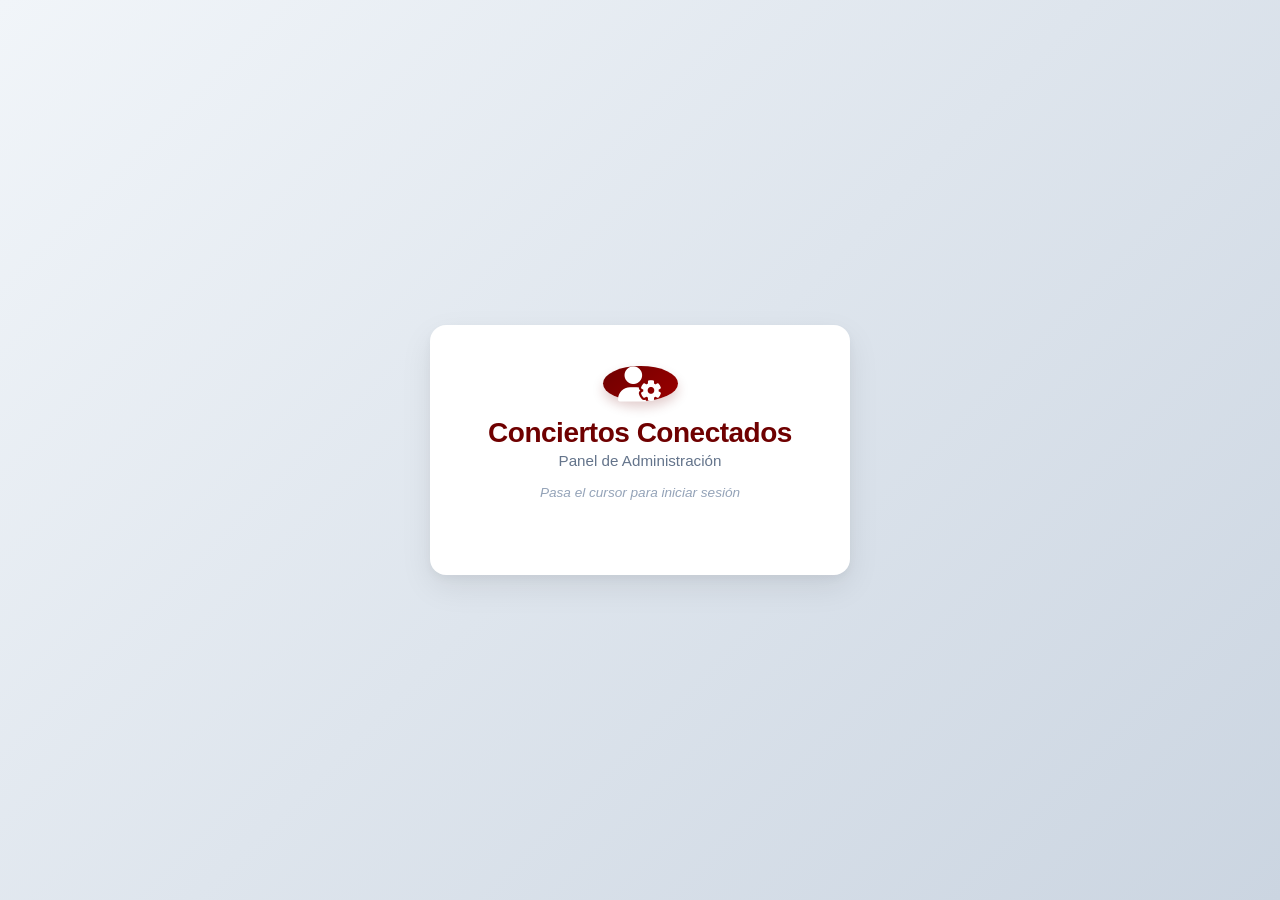
<file: Evaluacion-Conciertos-Ciudades/admin.html>
<!DOCTYPE html>
<html lang="es">

<head>
    <meta charset="UTF-8">
    <meta name="viewport" content="width=device-width, initial-scale=1.0">
    <title>Conciertos Conectados - Panel de Administración</title>
    <link rel="stylesheet" href="CSS/admin.css">
    <link rel="stylesheet" href="https://cdnjs.cloudflare.com/ajax/libs/font-awesome/6.4.0/css/all.min.css">
</head>

<body>

    <div class="dashboard-container">

        <aside class="sidebar">
            <div class="profile-section">
                <div class="profile-avatar"><i class="fa-solid fa-user-gear"></i></div>
                <h3>Admin Panel</h3>
                <p>admin@mail.com</p>
            </div>

            <nav class="sidebar-menu">
                <ul>
                    <li class="menu-item active" data-target="inicio">
                        <a href="#inicio"><i class="fa-solid fa-chart-pie"></i> Inicio</a>
                    </li>
                    <li class="menu-item" data-target="categorias">
                        <a href="#categorias"><i class="fa-solid fa-tags"></i> Categorías</a>
                    </li>
                    <li class="menu-item" data-target="eventos">
                        <a href="#eventos"><i class="fa-solid fa-calendar-days"></i> Eventos</a>
                    </li>
                    <li class="menu-item" data-target="ventas">
                        <a href="#ventas"><i class="fa-solid fa-cart-shopping"></i> Ventas</a>
                    </li>
                    <li class="menu-item" data-target="ciudades">
                        <a href="#ciudades"><i class="fa-solid fa-city"></i> Ciudades</a>
                    </li>
                </ul>
            </nav>

            <button class="btn-reset-datos" id="btn-reset-datos"><i class="fa-solid fa-rotate"></i> Reiniciar
                Datos</button>
            <button class="btn-reset-datos" id="btn-logout" style="margin-top:0.5rem; background:#a30000;"><i
                    class="fa-solid fa-right-from-bracket"></i> Cerrar Sesión</button>
        </aside>

        <main class="main-content">
            <header class="main-header">
                <h1 id="page-title">Dashboard General</h1>
                <div class="header-user">
                    <span>Bienvenido, <strong>Administrador</strong></span>
                </div>
            </header>

            <div id="section-inicio" class="dashboard-section active-section">
                <div class="metrics-grid">
                    <div class="metric-card">
                        <div class="metric-icon" style="background:#e8f4fd; color:#3f72af;"><i
                                class="fa-solid fa-dollar-sign"></i></div>
                        <div class="metric-info">
                            <h3>Recaudación Total</h3>
                            <p id="metric-recaudacion">$0</p>
                        </div>
                    </div>
                    <div class="metric-card">
                        <div class="metric-icon" style="background:#eafaf1; color:#2ed573;"><i
                                class="fa-solid fa-ticket"></i></div>
                        <div class="metric-info">
                            <h3>Entradas Vendidas</h3>
                            <p id="metric-entradas">0</p>
                        </div>
                    </div>
                    <div class="metric-card">
                        <div class="metric-icon" style="background:#fef5e7; color:#ff9f43;"><i
                                class="fa-solid fa-calendar-check"></i></div>
                        <div class="metric-info">
                            <h3>Total Eventos</h3>
                            <p id="metric-eventos">0</p>
                        </div>
                    </div>
                </div>

                <div class="charts-container-grid">
                    <div class="chart-card card">
                        <h4>Progreso de Meta de Ventas</h4>
                        <div class="meta-progress-wrapper">
                            <div class="meta-valores">
                                <span id="meta-actual">$0</span>
                                <span id="meta-objetivo">Meta: $0</span>
                            </div>
                            <div class="progress-bar-container">
                                <div id="meta-progress-bar" class="progress-bar" style="width: 0%"></div>
                            </div>
                            <p id="meta-porcentaje-texto"
                                style="font-size:0.85rem; color:var(--text-muted); margin-top:0.4rem;">0% de la meta
                                alcanzada</p>
                        </div>
                        <div class="form-group"
                            style="margin-top:1.5rem; border-top:1px solid var(--border-color); padding-top:1rem;">
                            <label for="input-meta-ventas">Actualizar Meta Objetivo ($)</label>
                            <div style="display:flex; gap:0.5rem; margin-top:0.3rem;">
                                <input type="number" id="input-meta-ventas" placeholder="Ej: 5000000" style="flex:1;">
                                <button id="btn-guardar-meta" class="btn-action"
                                    style="padding:0 1rem;">Definir</button>
                            </div>
                        </div>
                    </div>

                    <div class="chart-card card">
                        <h4>Distribución por Categorías</h4>
                        <div id="grid-categorias-resumen" class="grid-categorias-mini"></div>
                    </div>
                </div>
            </div>

            <div id="section-categorias" class="dashboard-section visual-hidden">
                <div class="section-header-actions">
                    <h3>Gestión de Categorías</h3>
                    <button id="btn-nueva-categoria" class="btn-action"><i class="fa-solid fa-plus"></i> Nueva
                        Categoría</button>
                </div>
                <div class="table-responsive card">
                    <table>
                        <thead>
                            <tr>
                                <th>Nombre</th>
                                <th>Descripción</th>
                                <th>Acciones</th>
                            </tr>
                        </thead>
                        <tbody id="tbody-categorias"></tbody>
                    </table>
                </div>
            </div>

            <div id="section-eventos" class="dashboard-section visual-hidden">
                <div class="eventos-layout-grid">
                    <div class="card p-4">
                        <h4 id="form-eventos-titulo"><i class="fa-solid fa-calendar-plus"></i> Registrar Nuevo Evento
                        </h4>
                        <form id="form-eventos" class="admin-form" style="margin-top:1rem;">
                            <input type="hidden" id="ev-id">
                            <div class="form-row-2">
                                <div class="form-group">
                                    <label for="ev-codigo">Código Interno</label>
                                    <input type="text" id="ev-codigo" required placeholder="Ej: ROCK-2026">
                                </div>
                                <div class="form-group">
                                    <label for="ev-nombre">Nombre del Evento</label>
                                    <input type="text" id="ev-nombre" required placeholder="Ej: Rock al Parque">
                                </div>
                            </div>
                            <div class="form-row-2">
                                <div class="form-group">
                                    <label for="ev-categoria">Categoría</label>
                                    <select id="ev-categoria" required>
                                        <option value="">Seleccione...</option>
                                    </select>
                                </div>
                                <div class="form-group">
                                    <label for="ev-precio">Precio Boleta ($)</label>
                                    <input type="number" id="ev-precio" required placeholder="Ej: 45000">
                                </div>
                            </div>
                            <div class="form-row-3">
                                <div class="form-group">
                                    <label for="ev-fecha">Fecha</label>
                                    <input type="date" id="ev-fecha" required>
                                </div>
                                <div class="form-group">
                                    <label for="ev-hora">Hora</label>
                                    <input type="time" id="ev-hora" required>
                                </div>
                                <div class="form-group">
                                    <label for="ev-ciudad">Ciudad</label>
                                    <select id="ev-ciudad" required>
                                        <option value="">Seleccione...</option>
                                    </select>
                                </div>
                            </div>
                            <div class="form-group">
                                <label for="ev-imagen">Imagen del Evento</label>
                                <input type="file" id="ev-imagen" accept="image/*">
                                <input type="hidden" id="ev-imagen-base64">
                                <div class="image-preview-container">
                                    <img id="ev-imagen-preview" src="" alt="Vista previa"
                                        style="display: none; max-width: 100%; height: auto; margin-top: 0.5rem; border-radius: 6px;">
                                </div>
                            </div>
                            <div class="form-group">
                                <label for="ev-descripcion">Descripción del Evento</label>
                                <textarea id="ev-descripcion" rows="3" required
                                    placeholder="Detalles del concierto, restricciones, etc."></textarea>
                            </div>
                            <div style="display:flex; gap:0.5rem;">
                                <button type="button" id="btn-cancelar-edicion-ev" class="btn-action"
                                    style="background:var(--text-muted); display:none; flex:1;">Cancelar</button>
                                <button type="submit" id="btn-guardar-evento" class="btn-action" style="flex:2;">Guardar
                                    Evento</button>
                            </div>
                        </form>
                    </div>

                    <div>
                        <div class="section-header-actions" style="margin-bottom:1rem;">
                            <h3>Eventos Cargados</h3>
                        </div>
                        <div id="container-eventos-lista" class="eventos-lista-vertical-scroll"></div>
                    </div>
                </div>
            </div>

            <div id="section-ventas" class="dashboard-section visual-hidden">
                <div class="section-header-actions">
                    <h3>Registro de Historial de Ventas</h3>
                </div>
                <div class="table-responsive card">
                    <table id="table-ventas-completa">
                        <thead>
                            <tr>
                                <th>ID Venta</th>
                                <th>Fecha</th>
                                <th>Ciudad</th>
                                <th>Cliente</th>
                                <th>Total</th>
                                <th></th>
                            </tr>
                        </thead>
                        <tbody></tbody>
                    </table>
                </div>
            </div>

            <div id="section-sugerencias" class="dashboard-section visual-hidden">
                <div class="section-header-actions">
                    <h3><i class="fa-solid fa-inbox"></i> Buz&oacute;n de Sugerencias</h3>
                    <button id="btn-limpiar-sugerencias" class="btn-action" style="background:#a30000;">
                        <i class="fa-solid fa-trash"></i> Limpiar todo
                    </button>
                </div>
                <div id="container-sugerencias" class="sugerencias-grid"></div>
            </div>

            <!-- SECCIÓN: GESTIONAR CIUDADES -->
            <div id="section-ciudades" class="dashboard-section visual-hidden">
                <div class="section-header-actions">
                    <h3><i class="fa-solid fa-city"></i> Gestió&oacute;n de Ciudades</h3>
                    <button id="btn-nueva-ciudad" class="btn-action"><i class="fa-solid fa-plus"></i> Nueva
                        Ciudad</button>
                </div>
                <div class="table-responsive card">
                    <table>
                        <thead>
                            <tr>
                                <th>Nombre de la Ciudad</th>
                                <th style="width: 150px; text-align: center;">Acciones</th>
                            </tr>
                        </thead>
                        <tbody id="tbody-ciudades"></tbody>
                    </table>
                </div>
            </div>

        </main>
    </div>


    <app-modal id="modal-categoria" titulo="Agregar Categoría">
        <form id="form-categoria" class="admin-form">
            <input type="hidden" id="cat-id">
            <div class="form-group">
                <label for="cat-nombre">Nombre</label>
                <input type="text" id="cat-nombre" required placeholder="Ej: Música">
            </div>
            <div class="form-group">
                <label for="cat-descripcion">Descripción</label>
                <textarea id="cat-descripcion" rows="3" required
                    placeholder="Breve descripción de la categoría"></textarea>
            </div>
            <button type="submit" class="btn-action btn-full">Guardar Categoría</button>
        </form>
    </app-modal>

    <app-modal id="modal-detalle-venta" titulo="Detalle del Pedido">
        <div id="detalle-venta-contenido"></div>
    </app-modal>

    <app-modal id="modal-ciudad" titulo="Agregar Ciudad">
        <form id="form-ciudad" class="admin-form">
            <input type="hidden" id="ciu-id">
            <div class="form-group">
                <label for="ciu-nombre">Nombre de la Ciudad</label>
                <input type="text" id="ciu-nombre" required placeholder="Ej: Medellín">
                <span id="ciu-error" style="display:none; color:#ff4d4d; font-size:0.85rem; margin-top:0.25rem;">Esta
                    ciudad ya existe en la lista.</span>
            </div>
            <button type="submit" class="btn-action btn-full">Guardar Ciudad</button>
        </form>
    </app-modal>

    <script src="JS/store.js"></script>
    <script src="JS/components.js"></script>
    <script src="JS/admin.js"></script>
    <script src="JS/ciudades.js"></script>
</body>

</html>
</file>
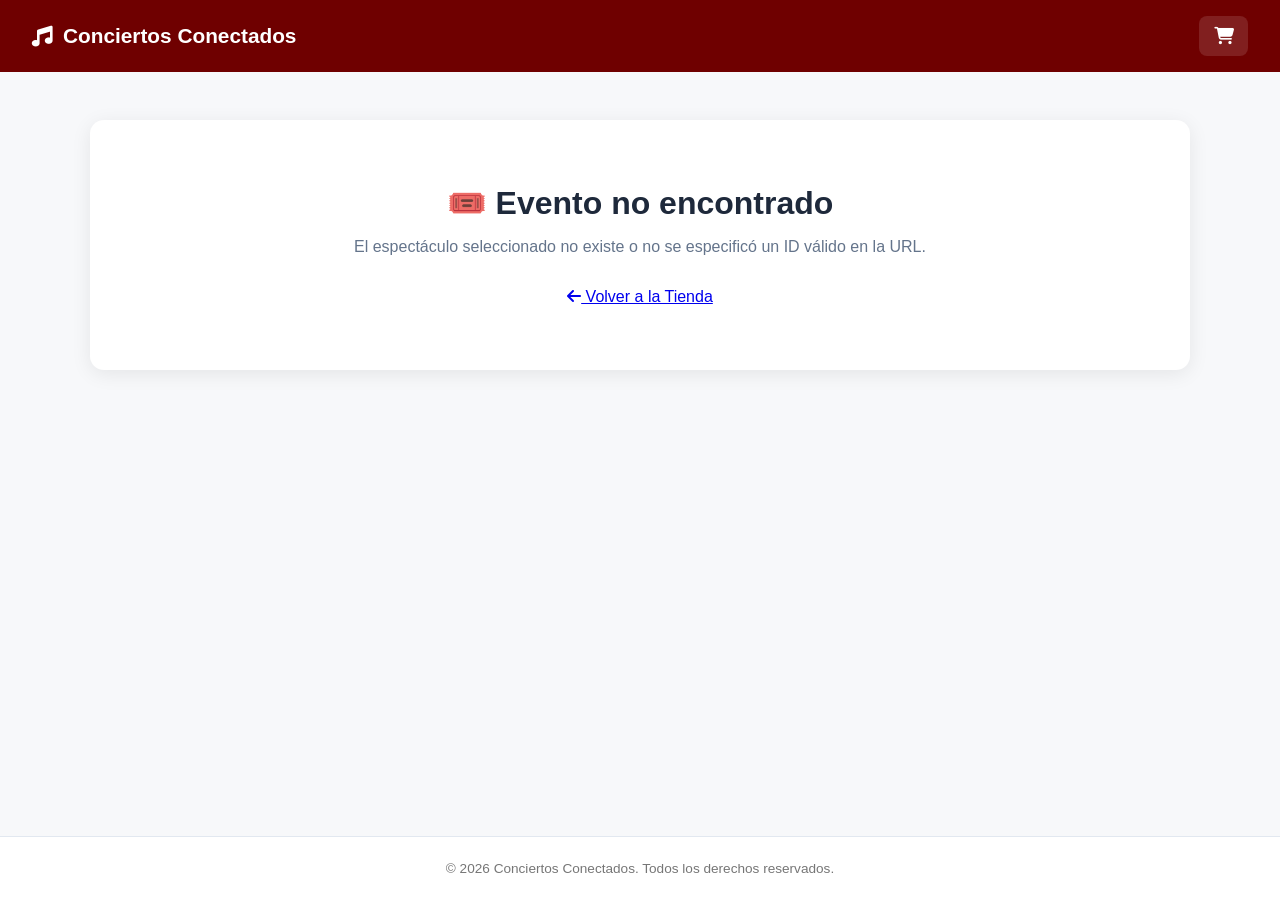
<file: Evaluacion-Conciertos-Ciudades/detalle.html>
<!DOCTYPE html>
<html lang="es">
<head>
    <meta charset="UTF-8">
    <meta name="viewport" content="width=device-width, initial-scale=1.0">
    <title>Detalle del Evento - Conciertos Conectados</title>
    <link rel="stylesheet" href="CSS/detalles.css">
    <link rel="stylesheet" href="https://cdnjs.cloudflare.com/ajax/libs/font-awesome/6.4.0/css/all.min.css">
</head>
<body>

    <header class="site-header">
        <div class="brand" style="cursor:pointer;" onclick="window.location.href='Index.html'">
            <i class="fa-solid fa-music"></i> Conciertos Conectados
        </div>
        <button id="btn-carrito" class="btn-carrito-header">
            <i class="fa-solid fa-cart-shopping"></i>
            <span id="carrito-contador" class="carrito-contador">0</span>
        </button>
    </header>

    <main class="contenedor-detalle" id="vista-detalle">
    </main>

    <footer class="site-footer">
        <p>&copy; 2026 Conciertos Conectados. Todos los derechos reservados.</p>
    </footer>

    <app-modal id="modal-carrito" titulo="Tu Carrito">
        <div id="carrito-lista"></div>
        <div class="carrito-total">
            <span>Total</span>
            <strong id="carrito-total-valor">$0</strong>
        </div>
        <button id="btn-comprar" class="btn-comprar btn-full">Comprar</button>
    </app-modal>

    <app-modal id="modal-checkout" titulo="Finalizar Compra">
        <form id="form-checkout" class="admin-form">
            <div class="form-group">
                <label for="chk-identificacion">Número de identificación</label>
                <input type="text" id="chk-identificacion" required placeholder="Ej: 1020304050">
            </div>
            <div class="form-group">
                <label for="chk-nombre">Nombre completo</label>
                <input type="text" id="chk-nombre" required placeholder="Ej: Laura Gómez">
            </div>
            <div class="form-group">
                <label for="chk-direccion">Dirección</label>
                <input type="text" id="chk-direccion" required placeholder="Ej: Calle 45 #12-30">
            </div>
            <div class="form-group">
                <label for="chk-telefono">Teléfono</label>
                <input type="tel" id="chk-telefono" required placeholder="Ej: 3001234567">
            </div>
            <div class="form-group">
                <label for="chk-email">Email</label>
                <input type="email" id="chk-email" required placeholder="Ej: correo@mail.com">
            </div>
            <button type="submit" class="btn-comprar btn-full">Confirmar Compra</button>
        </form>
    </app-modal>

    <script src="JS/store.js"></script>
    <script src="JS/components.js"></script>
    <script src="JS/carrito-compartido.js"></script>
    <script src="JS/detalles.js"></script>
</body>
</html>
</file>
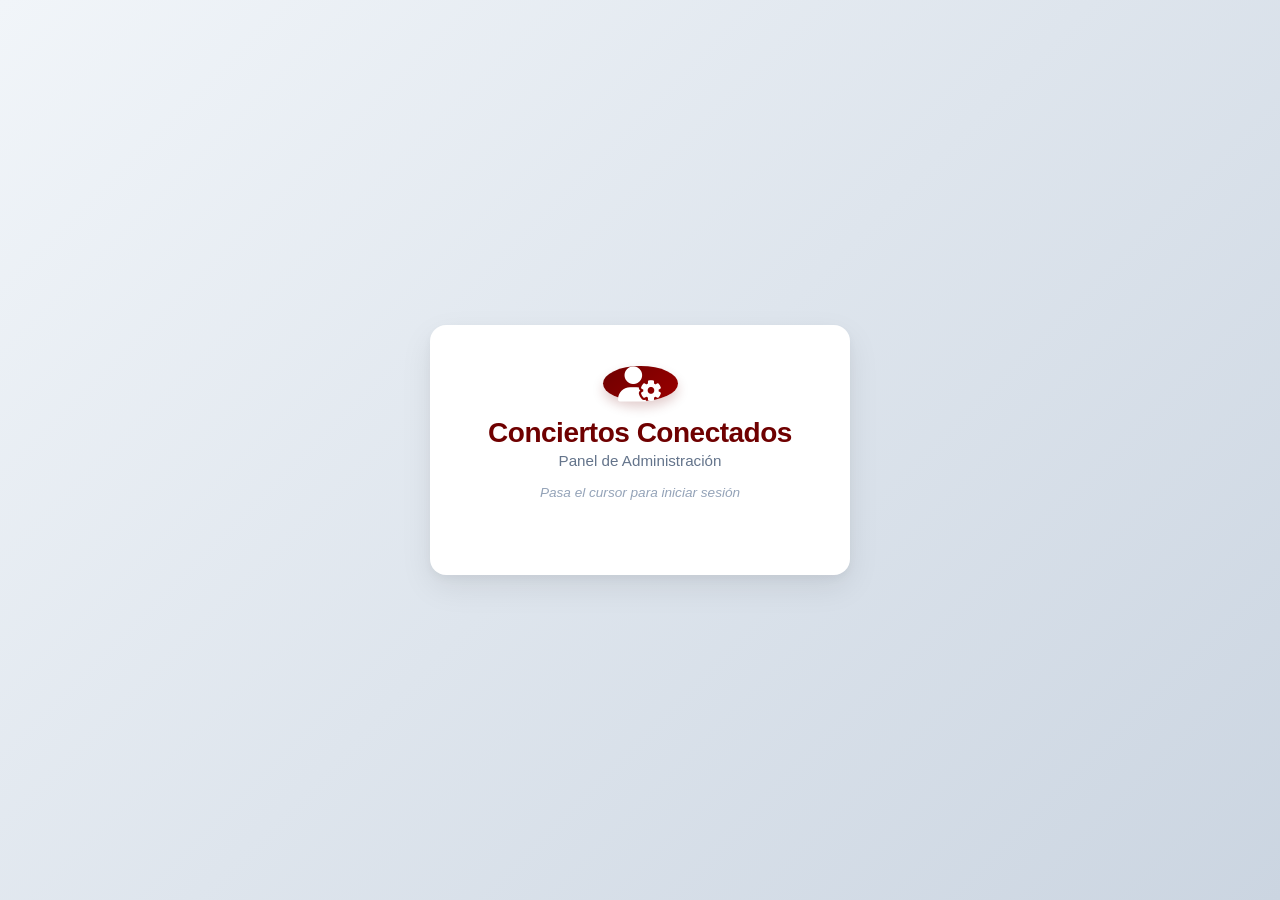
<file: Evaluacion-Conciertos-Ciudades/login.html>
<!DOCTYPE html>
<html lang="es">
<head>
    <meta charset="UTF-8">
    <meta name="viewport" content="width=device-width, initial-scale=1.0">
    <title>Iniciar Sesión - Conciertos Conectados Admin</title>
    <link rel="stylesheet" href="CSS/login.css">
    <link rel="stylesheet" href="https://cdnjs.cloudflare.com/ajax/libs/font-awesome/6.4.0/css/all.min.css">
</head>
<body>
    <div class="login-page">
        <form id="loginForm" class="login-card">
            <div class="profile-avatar">
                <i class="fa-solid fa-user-gear"></i>
            </div>
            <h2>Conciertos Conectados</h2>
            <p class="subtitle">Panel de Administración</p>
            <span class="hover-notice">Pasa el cursor para iniciar sesión</span>

            <!-- Este contenedor se ocultará y aparecerá con la transición -->
            <div class="form-content">
                <div class="form-group">
                    <label for="correo">Correo</label>
                    <input type="email" id="correo" required placeholder="admin@mail.com">
                </div>
                <div class="form-group">
                    <label for="password">Contraseña</label>
                    <input type="password" id="password" required placeholder="••••••">
                </div>

                <div id="errorMessage" class="login-error" style="display:none;"></div>

                <button type="submit" class="btn-action btn-full">Iniciar Sesión</button>
            </div>
        </form>
    </div>

    <script src="JS/login.js"></script>
</body>
</html>
</file>
<file: Evaluacion-Conciertos-Ciudades/CSS/admin.css>
* {
    margin: 0;
    padding: 0;
    box-sizing: border-box;
}

:root {
    --bg-main: #f4f6f9;
    --sidebar-bg: #6f0000;
    --sidebar-text: #ffffff;
    --sidebar-hover: #b90000;
    --card-bg: #ffffff;
    --text-dark: #2d3748;
    --text-muted: #718096;
    --accent-orange: #ff0000;
    --accent-blue: #3f72af;
    --border-color: #e2e8f0;
    --success-green: #2ed573;
    --danger-red: #ff4d4d;
}

body {
    background-color: var(--bg-main);
    color: var(--text-dark);
    font-family: 'Segoe UI', Tahoma, Geneva, Verdana, sans-serif;
    line-height: 1.5;
}

.dashboard-container {
    display: grid;
    grid-template-columns: 280px 1fr;
    min-height: 100vh;
}

.sidebar {
    background-color: var(--sidebar-bg);
    color: var(--sidebar-text);
    display: flex;
    flex-direction: column;
    padding: 1.5rem 0 1rem 0;
    position: sticky;
    top: 0;
    height: 100vh;
    box-shadow: 4px 0 10px rgba(0, 0, 0, 0.05);
}

.profile-section {
    text-align: center;
    padding: 0 1.5rem 1.25rem 1.5rem;
    border-bottom: 1px solid rgba(255, 255, 255, 0.15);
}

.profile-avatar {
    width: 60px;
    height: 60px;
    background-color: rgba(255, 255, 255, 0.15);
    border-radius: 50%;
    display: flex;
    align-items: center;
    justify-content: center;
    font-size: 1.6rem;
    margin: 0 auto 0.75rem auto;
    box-shadow: 0 4px 8px rgba(0,0,0,0.1);
}

.profile-section h3 {
    font-size: 1.15rem;
    margin-bottom: 0.25rem;
    font-weight: 600;
    letter-spacing: 0.5px;
}

.profile-section p {
    font-size: 0.8rem;
    color: rgba(255, 255, 255, 0.7);
}

.sidebar-menu {
    margin-top: 1.25rem;
    flex-grow: 1;
    overflow-y: auto;
}

/* Custom scrollbar for sidebar menu if needed */
.sidebar-menu::-webkit-scrollbar {
    width: 5px;
}
.sidebar-menu::-webkit-scrollbar-thumb {
    background: rgba(255, 255, 255, 0.15);
    border-radius: 4px;
}

.sidebar-menu ul {
    list-style: none;
    display: flex;
    flex-direction: column;
    gap: 0.15rem;
}

.sidebar-menu .menu-item a {
    display: flex;
    align-items: center;
    gap: 1rem;
    padding: 0.7rem 1.5rem;
    color: rgba(255, 255, 255, 0.8);
    text-decoration: none;
    font-size: 0.9rem;
    font-weight: 500;
    transition: all 0.2s ease;
}

.sidebar-menu .menu-item a i {
    font-size: 1rem;
    width: 20px;
    text-align: center;
}

.sidebar-menu .menu-item:hover a,
.sidebar-menu .menu-item.active a {
    color: var(--sidebar-text);
    background-color: var(--sidebar-hover);
    padding-left: 1.8rem;
}

.btn-reset-datos {
    margin: 0.4rem 1.5rem 0 1.5rem;
    background: transparent;
    border: 1px solid rgba(255, 255, 255, 0.25);
    color: rgba(255, 255, 255, 0.85);
    padding: 0.65rem 1rem;
    border-radius: 6px;
    cursor: pointer;
    font-size: 0.82rem;
    font-weight: 500;
    display: flex;
    align-items: center;
    justify-content: center;
    gap: 0.6rem;
    transition: all 0.2s ease;
}

.btn-reset-datos:hover {
    background-color: rgba(255, 255, 255, 0.15);
    color: #fff;
    border-color: rgba(255, 255, 255, 0.5);
}

.main-content {
    padding: 2.5rem;
    overflow-y: auto;
    max-height: 100vh;
}

.main-header {
    display: flex;
    justify-content: space-between;
    align-items: center;
    margin-bottom: 2.5rem;
    padding-bottom: 1.2rem;
    border-bottom: 1px solid var(--border-color);
}

.main-header h1 {
    font-size: 1.85rem;
    color: var(--text-dark);
    font-weight: 700;
}

.header-user {
    font-size: 0.95rem;
    color: var(--text-muted);
}

.header-user strong {
    color: var(--sidebar-bg);
}

.dashboard-section {
    animation: fadeIn 0.35s ease-in-out;
}

.active-section {
    display: block;
}

.visual-hidden {
    display: none !important;
}

@keyframes fadeIn {
    from { opacity: 0; transform: translateY(10px); }
    to { opacity: 1; transform: translateY(0); }
}

.metrics-grid {
    display: grid;
    grid-template-columns: repeat(auto-fit, minmax(260px, 1fr));
    gap: 1.5rem;
    margin-bottom: 2.5rem;
}

.metric-card {
    background-color: var(--card-bg);
    border-radius: 12px;
    padding: 1.75rem;
    display: flex;
    align-items: center;
    justify-content: space-between;
    box-shadow: 0 4px 12px rgba(0, 0, 0, 0.03);
    border: 1px solid rgba(0, 0, 0, 0.01);
}

.metric-info h3 {
    font-size: 0.85rem;
    color: var(--text-muted);
    text-transform: uppercase;
    font-weight: 600;
    letter-spacing: 0.5px;
    margin-bottom: 0.4rem;
}

.metric-info p {
    font-size: 1.8rem;
    color: var(--text-dark);
    font-weight: 700;
}

.metric-icon {
    width: 55px;
    height: 55px;
    border-radius: 10px;
    display: flex;
    align-items: center;
    justify-content: center;
    font-size: 1.6rem;
    box-shadow: inset 0 -2px 4px rgba(0,0,0,0.02);
}

.charts-container-grid {
    display: grid;
    grid-template-columns: 1fr 1fr;
    gap: 1.5rem;
    margin-top: 1.5rem;
}

.card {
    background-color: var(--card-bg);
    border-radius: 12px;
    padding: 2rem;
    box-shadow: 0 4px 12px rgba(0, 0, 0, 0.03);
    border: 1px solid var(--border-color);
}

.card h4 {
    font-size: 1.1rem;
    color: var(--text-dark);
    margin-bottom: 1.5rem;
    font-weight: 600;
}

.meta-progress-wrapper {
    background: #f8fafc;
    padding: 1.25rem;
    border-radius: 8px;
    border: 1px solid var(--border-color);
}

.meta-valores {
    display: flex;
    justify-content: space-between;
    font-weight: 600;
    margin-bottom: 0.6rem;
    font-size: 1rem;
}

#meta-actual { color: var(--success-green); }
#meta-objetivo { color: var(--text-muted); }

.progress-bar-container {
    width: 100%;
    height: 100%;
    min-height: 10px;
    background-color: #e2e8f0;
    border-radius: 20px;
    overflow: hidden;
}

.progress-bar {
    height: 10px;
    background: linear-gradient(90deg, var(--sidebar-hover), var(--success-green));
    border-radius: 20px;
    transition: width 0.5s ease;
}

.grid-categorias-mini {
    display: flex;
    flex-wrap: wrap;
    gap: 0.75rem;
}

.badge-cat-inicio {
    background: #f1f5f9;
    border: 1px solid var(--border-color);
    padding: 8px 16px;
    border-radius: 30px;
    font-size: 0.85rem;
    color: var(--text-dark);
    font-weight: 500;
    transition: all 0.2s;
}
.badge-cat-inicio:hover {
    background-color: var(--sidebar-bg);
    color: #fff;
}

.section-header-actions {
    display: flex;
    justify-content: space-between;
    align-items: center;
    margin-bottom: 1.8rem;
}

.section-header-actions h3 {
    font-size: 1.4rem;
    color: var(--text-dark);
    font-weight: 600;
}

.btn-action {
    background-color: var(--sidebar-bg);
    color: #fff;
    border: none;
    padding: 0.75rem 1.5rem;
    border-radius: 6px;
    cursor: pointer;
    font-weight: 600;
    display: inline-flex;
    align-items: center;
    justify-content: center;
    gap: 0.6rem;
    font-size: 0.9rem;
    transition: all 0.2s ease;
    box-shadow: 0 2px 4px rgba(111, 0, 0, 0.2);
}

.btn-action:hover {
    background-color: var(--sidebar-hover);
    transform: translateY(-1px);
    box-shadow: 0 4px 8px rgba(111, 0, 0, 0.3);
}

.btn-full {
    width: 100%;
    padding: 0.9rem;
    margin-top: 0.5rem;
}

.admin-form {
    display: flex;
    flex-direction: column;
    gap: 1.5rem; 
}

.form-group {
    display: flex;
    flex-direction: column;
    gap: 0.5rem;
}

.form-group label {
    font-size: 0.88rem;
    font-weight: 600;
    color: #4a5568;
}

.form-group input,
.form-group select,
.form-group textarea {
    width: 100%;
    padding: 0.75rem 1rem;
    border: 1px solid #cbd5e1;
    border-radius: 6px;
    font-size: 0.95rem;
    color: var(--text-dark);
    font-family: inherit;
    background-color: #fff;
    transition: border-color 0.2s, box-shadow 0.2s;
}

.form-group input:focus,
.form-group select:focus,
.form-group textarea:focus {
    outline: none;
    border-color: var(--sidebar-bg);
    box-shadow: 0 0 0 3px rgba(111, 0, 0, 0.15);
}

.form-row-2 {
    display: grid;
    grid-template-columns: 1fr 1fr;
    gap: 1.25rem;
}

.form-row-3 {
    display: grid;
    grid-template-columns: repeat(3, 1fr);
    gap: 1.25rem;
}

.eventos-layout-grid {
    display: flex;
    flex-direction: column;
    gap: 2.5rem; 
}

.eventos-layout-grid > .card {
    width: 100%;
}

.eventos-lista-vertical-scroll {
    max-height: none; 
    overflow-y: visible;
    display: grid;
    grid-template-columns: repeat(auto-fill, minmax(280px, 1fr)); 
    gap: 1.5rem; 
    padding-right: 0;
    margin-top: 1rem;
}

.eventos-lista-vertical-scroll img {
    width: 100%;
    height: 180px; 
    object-fit: cover;
    border-radius: 8px;
}

.eventos-lista-vertical-scroll {
    max-height: 75vh;
    overflow-y: auto;
    display: flex;
    flex-direction: column;
    gap: 1rem;
    padding-right: 0.5rem;
}

.table-responsive {
    width: 100%;
    overflow-x: auto;
    border-radius: 12px;
    border: 1px solid var(--border-color);
}

table {
    width: 100%;
    border-collapse: collapse;
    text-align: left;
    font-size: 0.95rem;
    background: #fff;
}

th {
    background-color: #f8fafc;
    color: var(--text-muted);
    font-weight: 600;
    padding: 1.1rem 1.5rem;
    border-bottom: 2px solid var(--border-color);
    text-transform: uppercase;
    font-size: 0.8rem;
    letter-spacing: 0.5px;
}

td {
    padding: 1.1rem 1.5rem;
    border-bottom: 1px solid var(--border-color);
    color: var(--text-dark);
    vertical-align: middle;
}

tr:last-child td {
    border-bottom: none;
}

tr:hover td {
    background-color: #f8fafc;
}

.td-acciones {
    display: flex;
    gap: 0.6rem;
    justify-content: flex-end;
}

.btn-icon {
    width: 35px;
    height: 35px;
    border-radius: 6px;
    border: 1px solid var(--border-color);
    background-color: #fff;
    cursor: pointer;
    display: flex;
    align-items: center;
    justify-content: center;
    font-size: 0.95rem;
    transition: all 0.2s;
}

.btn-icon.edit { color: var(--accent-blue); }
.btn-icon.edit:hover { background-color: #eef2f5; border-color: var(--accent-blue); }
.btn-icon.delete { color: var(--danger-red); }
.btn-icon.delete:hover { background-color: #ffebee; border-color: var(--danger-red); }

.img-tabla {
    width: 55px;
    height: 40px;
    object-fit: cover;
    border-radius: 6px;
    background-color: #e2e8f0;
    border: 1px solid var(--border-color);
}

.image-preview-container {
    margin-top: 0.25rem;
    display: flex;
    justify-content: center;
    background: #f8fafc;
    border: 2px dashed var(--border-color);
    border-radius: 8px;
    padding: 0.5rem;
}

@media (max-width: 1024px) {
    .charts-container-grid, .eventos-layout-grid {
        grid-template-columns: 1fr;
    }
}

@media (max-width: 768px) {
    .dashboard-container {
        grid-template-columns: 1fr;
    }

    .sidebar {
        padding: 1.5rem;
        height: auto;
        position: relative;
    }

    .profile-section {
        display: flex;
        align-items: center;
        justify-content: space-between;
        padding-bottom: 1.2rem;
        text-align: left;
        width: 100%;
    }

    .profile-avatar {
        margin: 0;
        width: 50px;
        height: 50px;
        font-size: 1.4rem;
    }

    .sidebar-menu {
        margin-top: 1.2rem;
    }

    .sidebar-menu ul {
        display: flex;
        flex-direction: row;
        flex-wrap: wrap;
        gap: 0.5rem;
        justify-content: center;
    }

    .sidebar-menu .menu-item a {
        padding: 0.6rem 1.2rem;
        border-radius: 6px;
        font-size: 0.85rem;
        background-color: rgba(255,255,255,0.05);
    }
    
    .sidebar-menu .menu-item:hover a,
    .sidebar-menu .menu-item.active a {
        padding-left: 1.2rem;
    }

    .btn-reset-datos {
        margin: 0.5rem auto 0 auto;
        width: 100%;
    }

    .main-content {
        padding: 1.5rem;
    }

    .main-header {
        flex-direction: column;
        align-items: flex-start;
        gap: 0.8rem;
    }

    .section-header-actions {
        flex-direction: column;
        align-items: flex-start;
        gap: 1rem;
    }

    .form-row-2, .form-row-3 {
        grid-template-columns: 1fr;
        gap: 1rem;
    }
}

/* ============================================================
   BUZÓN DE SUGERENCIAS — Panel Admin
   ============================================================ */
.sugerencias-grid {
    display: grid;
    grid-template-columns: repeat(auto-fill, minmax(300px, 1fr));
    gap: 1.25rem;
    margin-top: 1.25rem;
}

.sugerencia-card {
    background: var(--card-bg);
    border-radius: 12px;
    border: 1px solid var(--border-color);
    box-shadow: 0 2px 10px rgba(0,0,0,0.05);
    padding: 1.1rem 1.2rem;
    display: flex;
    flex-direction: column;
    gap: 0.75rem;
    position: relative;
    transition: box-shadow 0.2s, transform 0.2s;
    animation: sug-card-in 0.25s ease;
}
@keyframes sug-card-in {
    from { opacity: 0; transform: translateY(8px); }
    to   { opacity: 1; transform: translateY(0); }
}
.sugerencia-card:hover {
    box-shadow: 0 6px 20px rgba(111,0,0,0.1);
    transform: translateY(-2px);
}

.sugerencia-card-header {
    display: flex;
    align-items: center;
    justify-content: space-between;
    flex-wrap: wrap;
    gap: 0.5rem;
    padding-bottom: 0.65rem;
    border-bottom: 1px solid var(--border-color);
}

.sugerencia-card-autor {
    display: flex;
    align-items: center;
    gap: 7px;
    font-weight: 600;
    color: var(--sidebar-bg);
    font-size: 0.9rem;
}
.sugerencia-card-autor i {
    font-size: 1.1rem;
    color: var(--sidebar-hover);
}

.sugerencia-card-fecha {
    display: flex;
    align-items: center;
    gap: 5px;
    font-size: 0.78rem;
    color: var(--text-muted);
}

.sugerencia-card-body p {
    margin: 0;
    font-size: 0.92rem;
    color: var(--text-dark);
    line-height: 1.6;
    white-space: pre-wrap;
}

.btn-eliminar-sug {
    align-self: flex-end;
    background: #fff0f0;
    color: var(--danger-red);
    border: 1px solid #ffd5d5;
    padding: 0.35rem 0.75rem;
    border-radius: 6px;
    font-size: 0.8rem;
    cursor: pointer;
    transition: background 0.2s, color 0.2s;
    display: flex;
    align-items: center;
    gap: 4px;
}
.btn-eliminar-sug:hover {
    background: var(--danger-red);
    color: #fff;
    border-color: var(--danger-red);
}

.sugerencias-vacio {
    grid-column: 1 / -1;
    display: flex;
    flex-direction: column;
    align-items: center;
    justify-content: center;
    padding: 4rem 2rem;
    text-align: center;
    gap: 0.75rem;
    color: var(--text-muted);
}
.sugerencias-vacio i { color: #d1d5db; }
.sugerencias-vacio p  { font-size: 1.1rem; font-weight: 600; margin: 0; color: var(--text-dark); }
.sugerencias-vacio span { font-size: 0.88rem; }

/* ============================================================
   REPORTE DE VENTAS
   ============================================================ */
.reporte-filtros {
    padding: 1.5rem;
    margin-bottom: 1.5rem;
}

.reporte-filtros-controles {
    display: flex;
    align-items: flex-end;
    flex-wrap: wrap;
    gap: 1.5rem;
}

.reporte-filtros-controles .form-group {
    flex: 1;
    min-width: 150px;
}

.reporte-btn-generar {
    height: 42px;
    display: inline-flex;
    align-items: center;
    justify-content: center;
    gap: 8px;
    padding: 0 1.5rem;
    font-weight: 600;
    margin-bottom: 2px;
}

.reporte-resultado {
    animation: sug-card-in 0.3s ease;
}
</file>
<file: Evaluacion-Conciertos-Ciudades/CSS/detalles.css>
:root {
    --bg-main: #f7f8fa;
    --brand-dark: #6f0000;
    --brand: #b90000;
    --brand-light: #ff0000;
    --card-bg: #ffffff;
    --text-dark: #262626;
    --text-muted: #767676;
    --border-color: #e2e8f0;
    --success-green: #2ed573;
}

* { 
    margin: 0; 
    padding: 0; 
    box-sizing: border-box; 
}

body {
    background-color: var(--bg-main);
    color: var(--text-dark);
    font-family: 'Segoe UI', Tahoma, Geneva, Verdana, sans-serif;
    min-height: 100vh;
    display: flex;
    flex-direction: column;
}

/* ---------- HEADER (Fiel al index) ---------- */
.site-header {
    display: flex;
    justify-content: space-between;
    align-items: center;
    padding: 1rem 2rem;
    background: var(--brand-dark);
    color: #fff;
    position: sticky;
    top: 0;
    z-index: 50;
}

.brand { 
    font-size: 1.3rem; 
    font-weight: 700; 
    display: flex; 
    align-items: center; 
    gap: 10px; 
}

.btn-carrito-header {
    position: relative;
    background: rgba(255,255,255,0.12);
    border: none;
    color: #fff;
    padding: 0.6rem 0.9rem;
    border-radius: 8px;
    cursor: pointer;
    font-size: 1.1rem;
    transition: background 0.2s ease;
}
.btn-carrito-header:hover { background: rgba(255,255,255,0.25); }

.carrito-contador {
    position: absolute;
    top: -6px;
    right: -6px;
    background: var(--success-green);
    color: #fff;
    font-size: 0.7rem;
    font-weight: 700;
    min-width: 18px;
    height: 18px;
    border-radius: 50%;
    display: inline-flex;
    align-items: center;
    justify-content: center;
    padding: 0 4px;
}

/* ---------- CONTENEDOR PRINCIPAL DE DETALLES ---------- */
.contenedor-detalle { 
    max-width: 1100px; 
    width: 90%;
    margin: 3rem auto; 
    padding: 0;
    background: var(--card-bg);
    border-radius: 14px;
    overflow: hidden;
    box-shadow: 0 4px 20px rgba(0,0,0,0.08);
    
    /* Configuración en Grid de 2 Columnas simétricas */
    display: grid;
    grid-template-columns: 1fr;
}

@media (min-width: 768px) {
    .contenedor-detalle { 
        grid-template-columns: 1.1fr 0.9fr; 
    }
}

/* ---------- ESTRUCTURA INTERNA GENERADA POR JS ---------- */
/* Contenedor Izquierdo (Imagen) */
.detalle-imagen {
    width: 100%;
    height: 100%;
    display: flex;
    align-items: center;
    justify-content: center;
    background-color: #000; /* Fondo para que la imagen resalte */
}

.detalle-imagen img { 
    width: 100%; 
    height: 100%;
    min-height: 350px;
    object-fit: cover; 
}

/* Contenedor Derecho (Información) */
.detalle-info { 
    padding: 2.5rem; 
    display: flex; 
    flex-direction: column; 
    justify-content: center;
    gap: 1.2rem; 
}

/* Badge de Categoría superior */
.badge-cat {
    align-self: flex-start;
    background: #ffe5e5;
    color: var(--brand);
    padding: 4px 12px;
    border-radius: 12px;
    font-size: 0.75rem;
    font-weight: 700;
    text-transform: uppercase;
    letter-spacing: 0.5px;
}

.detalle-info h1 { 
    font-size: 2rem; 
    color: var(--brand-dark); 
    line-height: 1.2;
    font-weight: 700;
}

/* Lista de Metadatos (Ubicación, Fecha, Horas) */
.detalle-meta-lista { 
    list-style: none; 
    display: flex; 
    flex-direction: column; 
    gap: 0.8rem; 
    margin: 0.5rem 0;
    border-top: 1px solid var(--border-color);
    border-bottom: 1px solid var(--border-color);
    padding: 1rem 0;
}

.detalle-meta-lista li { 
    display: flex; 
    align-items: center; 
    gap: 10px; 
    font-size: 0.95rem; 
    color: var(--text-dark); 
}

.detalle-meta-lista li i {
    color: var(--brand);
    width: 20px;
    font-size: 1.1rem;
}

.detalle-descripcion { 
    color: var(--text-muted); 
    line-height: 1.6; 
    font-size: 0.95rem;
}

.detalle-precio { 
    font-size: 2.2rem; 
    font-weight: 800; 
    color: var(--brand); 
    margin: 0.5rem 0; 
}

/* ---------- BOTONES ACCIÓN ---------- */
.btn-comprar {
    background: var(--brand);
    color: #fff;
    border: none;
    padding: 0.85rem;
    border-radius: 8px;
    font-weight: 700;
    cursor: pointer;
    font-size: 1rem;
    display: inline-flex;
    align-items: center;
    justify-content: center;
    gap: 10px;
    transition: background 0.2s ease, transform 0.1s ease;
}
.btn-comprar:hover { background: var(--brand-dark); }
.btn-comprar:active { transform: scale(0.98); }
.btn-full { width: 100%; }

/* Botón Regresar al Catálogo */
.btn-volver {
    display: inline-flex;
    align-items: center;
    justify-content: center;
    gap: 8px;
    background: #edf2f7;
    color: #4a5568;
    border: none;
    padding: 0.85rem;
    border-radius: 8px;
    font-weight: 600;
    text-decoration: none;
    font-size: 0.95rem;
    transition: background 0.2s;
    cursor: pointer;
}
.btn-volver:hover { background: #e2e8f0; color: var(--text-dark); }

/* ---------- FORMULARIO CHECKOUT ---------- */
.admin-form { display: flex; flex-direction: column; gap: 1rem; margin-top: 1rem; }
.form-group { display: flex; flex-direction: column; gap: 5px; }
.form-group label { font-size: 0.85rem; font-weight: 600; color: var(--text-muted); }
.form-group input {
    padding: 0.75rem 1rem; 
    border: 1px solid var(--border-color); 
    border-radius: 8px; 
    font-family: inherit;
    font-size: 0.95rem;
    background: #f7f8fa;
}
.form-group input:focus {
    outline: none;
    border-color: var(--brand);
    background: #fff;
}

/* ---------- FOOTER ---------- */
.site-footer {
    text-align: center;
    padding: 1.5rem;
    color: var(--text-muted);
    font-size: 0.85rem;
    border-top: 1px solid var(--border-color);
    background-color: #fff;
    margin-top: auto; /* Empuja el footer abajo si hay poco contenido */
}

/* ---------- ELEMENTOS INTERNOS DEL MODAL CARRITO (Imagen 3) ---------- */
.carrito-item {
    display: flex;
    gap: 12px;
    align-items: center;
    padding: 1rem 0;
    border-bottom: 1px solid var(--border-color);
}
.carrito-item img { width: 65px; height: 55px; object-fit: cover; border-radius: 6px; }
.carrito-item-info { flex: 1; display: flex; flex-direction: column; gap: 4px; }
.carrito-item-info h4 { font-size: 0.95rem; font-weight: 600; color: var(--text-dark); }
.carrito-item-info span { font-size: 0.8rem; color: var(--text-muted); }

.carrito-item-cantidad { display: flex; align-items: center; gap: 10px; margin-top: 4px; }
.btn-cant {
    width: 26px; height: 26px; border-radius: 50%; border: 1px solid var(--border-color);
    background: #f7f8fa; cursor: pointer; font-weight: 700; display: flex; align-items: center; justify-content: center;
}
.btn-cant:hover { background: #e2e8f0; }

.carrito-item-derecha { display: flex; flex-direction: column; align-items: flex-end; gap: 8px; }
.carrito-item-derecha .item-subtotal { font-weight: 700; font-size: 1rem; color: var(--text-dark); }
.btn-quitar { background: none; border: none; color: #ff4d4d; cursor: pointer; font-size: 1.1rem; transition: opacity 0.2s; }
.btn-quitar:hover { opacity: 0.7; }

.carrito-total {
    display: flex;
    justify-content: space-between;
    align-items: center;
    font-size: 1.1rem;
    font-weight: 700;
    padding: 1.5rem 0;
    border-top: 1px solid var(--border-color);
    margin-top: 1rem;
}
.carrito-total strong { font-size: 1.3rem; color: var(--text-dark); }
</file>
<file: Evaluacion-Conciertos-Ciudades/CSS/login.css>
* {
    margin: 0;
    padding: 0;
    box-sizing: border-box;
    font-family: 'Segoe UI', Tahoma, Geneva, Verdana, sans-serif;
}

body {
    background: linear-gradient(135deg, #f1f5f9 0%, #cbd5e1 100%);
    height: 100vh;
    display: flex;
    justify-content: center;
    align-items: center;
    padding: 1.5rem;
}

.login-page {
    width: 100%;
    height: 100%;
    display: flex;
    align-items: center;
    justify-content: center;
}

/* --- Tarjeta de Login con transición --- */
.login-card {
    background-color: #ffffff;
    padding: 2.5rem;
    border-radius: 16px;
    box-shadow: 0 12px 32px rgba(0, 0, 0, 0.08), 0 4px 8px rgba(0, 0, 0, 0.04);
    width: 100%;
    max-width: 420px;
    display: flex;
    flex-direction: column;
    border: 1px solid rgba(255, 255, 255, 0.8);
    
    /* Configuración para animación de apertura */
    overflow: hidden;
    max-height: 250px; /* Altura inicial fija para que solo se vea la cabecera */
    transition: max-height 0.5s cubic-bezier(0.4, 0, 0.2, 1), padding 0.5s ease, box-shadow 0.3s ease;
}

/* Al pasar el cursor, la tarjeta se expande */
.login-card:hover {
    max-height: 600px; /* Un valor lo suficientemente alto para albergar el formulario extendido */
    box-shadow: 0 20px 40px rgba(0, 0, 0, 0.12), 0 8px 16px rgba(0, 0, 0, 0.06);
}

/* Avatar circular */
.login-card .profile-avatar {
    width: 75px;
    height: 75px;
    background: linear-gradient(135deg, #6f0000, #9a0000);
    color: #ffffff;
    border-radius: 50%;
    display: flex;
    align-items: center;
    justify-content: center;
    font-size: 2.2rem;
    margin: 0 auto 1rem auto;
    box-shadow: 0 6px 12px rgba(111, 0, 0, 0.2);
}

.login-card h2 {
    text-align: center;
    color: #6f0000;
    font-size: 1.75rem;
    font-weight: 700;
    letter-spacing: -0.5px;
}

.login-card .subtitle {
    text-align: center; 
    color: #64748b; 
    margin-top: 0.2rem;
    font-size: 0.95rem;
}

/* Texto indicativo que desaparece al abrirse */
.login-card .hover-notice {
    text-align: center;
    font-size: 0.85rem;
    color: #94a3b8;
    margin-top: 1rem;
    font-style: italic;
    transition: opacity 0.3s ease;
}

.login-card:hover .hover-notice {
    opacity: 0;
    height: 0;
    margin: 0;
    overflow: hidden;
}

/* --- Contenedor animado de los campos --- */
.form-content {
    display: flex;
    flex-direction: column;
    gap: 1.4rem;
    margin-top: 1.5rem;
    
    /* Estado oculto por defecto */
    opacity: 0;
    visibility: hidden;
    transition: opacity 0.4s ease, visibility 0.4s ease;
}

/* Al hacer hover en la tarjeta, los campos se desvanecen suavemente hacia adentro */
.login-card:hover .form-content {
    opacity: 1;
    visibility: visible;
    transition-delay: 0.15s; /* Espera un poco a que la tarjeta empiece a abrirse */
}

/* Grupos de entrada de datos */
.form-group {
    display: flex;
    flex-direction: column;
    gap: 0.5rem;
    text-align: left;
}

.form-group label {
    display: block;
    color: #334155;
    font-size: 0.9rem;
    font-weight: 600;
}

.form-group input {
    width: 100%;
    padding: 0.85rem 1rem;
    border: 2px solid #e2e8f0;
    border-radius: 8px;
    font-size: 0.95rem;
    color: #1e293b;
    transition: all 0.25s ease;
    background-color: #f8fafc;
}

.form-group input:focus {
    outline: none;
    border-color: #6f0000;
    background-color: #ffffff;
    box-shadow: 0 0 0 4px rgba(111, 0, 0, 0.12);
}

/* Botón de Acción Principal */
.btn-action.btn-full {
    width: 100%;
    padding: 0.9rem;
    background: linear-gradient(135deg, #6f0000, #b90000);
    color: #ffffff;
    border: none;
    border-radius: 8px;
    font-size: 1rem;
    font-weight: 600;
    cursor: pointer;
    display: flex;
    align-items: center;
    justify-content: center;
    transition: all 0.25s ease;
    box-shadow: 0 4px 10px rgba(111, 0, 0, 0.25);
    margin-top: 0.5rem;
}

.btn-action.btn-full:hover {
    transform: translateY(-1px);
    box-shadow: 0 6px 16px rgba(111, 0, 0, 0.35);
    filter: brightness(1.1);
}

.btn-action.btn-full:active {
    transform: translateY(0);
}

/* Mensajes de Error */
.login-error {
    color: #ef4444;
    background-color: #fef2f2;
    border: 1px solid #fca5a5;
    padding: 0.75rem 1rem;
    border-radius: 6px;
    font-size: 0.88rem;
    text-align: center;
    font-weight: 500;
    animation: shake 0.2s ease-in-out;
}

@keyframes shake {
    0%, 100% { transform: translateX(0); }
    25% { transform: translateX(-4px); }
    75% { transform: translateX(4px); }
}

@media (max-width: 480px) {
    body {
        padding: 1rem;
    }
    .login-card {
        padding: 2rem 1.5rem;
    }
}
</file>
